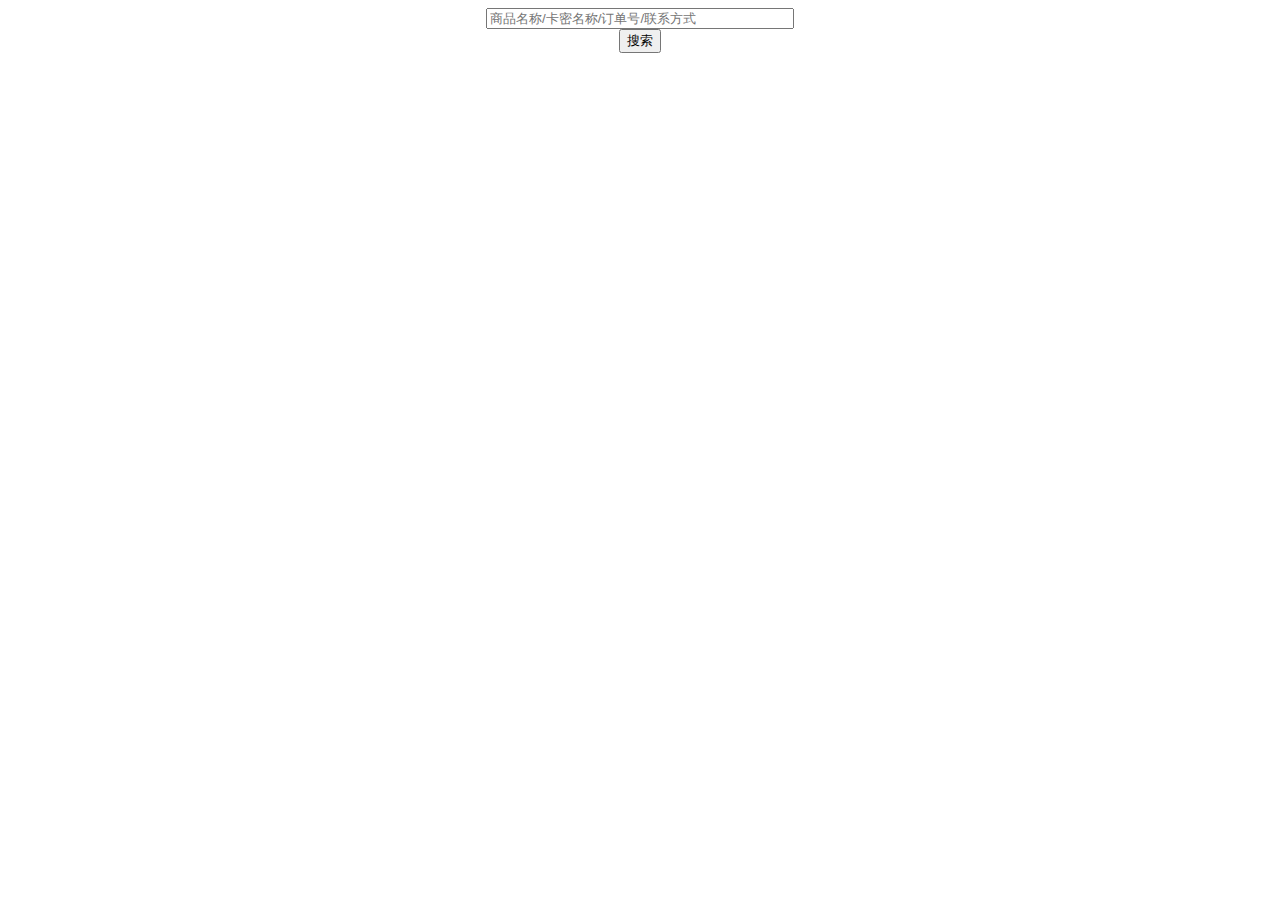
<file: src/main/resources/templates/km.html>
<!DOCTYPE html>
<html xmlns:th="http://www.thymeleaf.org">
<head>
    <meta charset="utf-8">
    <title>layui</title>
    <meta name="renderer" content="webkit">
    <meta http-equiv="X-UA-Compatible" content="IE=edge,chrome=1">
    <meta name="viewport" content="width=device-width, initial-scale=1, maximum-scale=1">
    <link rel="stylesheet" th:href="@{/static/layui/css/layui.css}" media="all">

    <style type="text/css">
        .searchTable{
            text-align: center;
        }

        .kmtjbj{
            background-color: #edf1f2;
            text-align: center;
        }

        .list-group {
            border-radius: 2px;
        }
        .list-group {
            padding-left: 0;
            margin-bottom: 20px;
        }
        ol, ul {
            margin-top: 0;
            margin-bottom: 10px;
        }

        .list-group-item:first-child {
            border-top-left-radius: 4px;
            border-top-right-radius: 4px;
        }

        .list-group-item {
            padding-right: 15px;
            border-color: #e7ecee;
        }
        .list-group-item {
            position: relative;
            display: block;
            padding: 10px 15px;
            margin-bottom: -1px;
            background-color: #fff;
            border: 1px solid #ddd;
        }
    </style>
</head>
<body>

<!--搜索区域-->
<div class="searchTable">
    <div class="layui-inline">
        <input class="layui-input" name="s_keyword" id="s_keyword" autocomplete="off"
               placeholder="商品名称/卡密名称/订单号/联系方式" style="width: 300px;">
    </div>
    <button id="searchBtn" class="layui-btn" data-type="reload">搜索</button>
</div>

<table class="layui-hide" id="kmTab" lay-filter="kmTab"></table>

<input type="text" id="ctx" hidden="hidden" th:value="${#request.getContextPath()}">

<!--编辑表单-->
<div class="layui-row" id="editForm" style="display:none;">
    <div class="layui-col-md10">
        <form class="layui-form layui-from-pane" action="" style="margin-top:20px">
            <!--<input type="text" id="id" name="id" hidden="hidden">-->
            <!--商品分类-->
            <div class="layui-form-item">
                <label class="layui-form-label">商品</label>
                <div class="layui-input-block">
                    <select id="goodsId" name="goodsId" lay-verify="required" lay-filter="goodsId">
                        <option value="">--选择商品--</option>
                    </select>
                    <div class="layui-unselect layui-form-select">
                        <div class="layui-select-title">
                            <input type="text" placeholder="请选择" value="" readonly=""
                                   class="layui-input layui-unselect">
                            <i class="layui-edge"></i>
                        </div>
                    </div>
                </div>
            </div>
            <!--卡密列表-->
            <div class="layui-form-item">
                <label class="layui-form-label">卡密列表</label>
                <div class="layui-input-block">
                    <textarea name="kms" id="kms" placeholder="一行一张卡，格式自定义即可！例如：卡号----卡密" class="layui-textarea"
                              cols="50" rows="18" lay-verify="required"></textarea>
                </div>
            </div>

            <!--根据所选商品展示其剩余卡密信息-->
            <div class="layui-form-item">
                <div class="layui-input-block">
                    <input type="text" id="kmtj" disabled=disabled class="layui-input kmtjbj">
                </div>
            </div>

            <div class="layui-form-item" style="margin-top:40px; text-align: center;">
                <div class="layui-input-block">
                    <button class="layui-btn  layui-btn-submit " lay-submit="" lay-filter="submitBtn">提交</button>
                    <button class="layui-btn layui-btn-primary" id="back">关闭</button>
                </div>
            </div>
        </form>
    </div>
</div>

<!--详情页-->
<div class="layui-row" id="viewForm" style="display:none;">
    <ul class="list-group">
        <li class="list-group-item" id="goodsName">商品名称：无</li>
        <li class="list-group-item" id="km">卡密信息：无</li>
        <li class="list-group-item" id="createTime">导入时间：无</li>
        <li class="list-group-item" id="orderNo">系统订单编号：无</li>
        <li class="list-group-item" id="payNo">商户订单编号：无</li>
        <li class="list-group-item" id="contact">联系方式：无</li>
        <li class="list-group-item" id="status">卡密状态：<font color="green">未使用</font></li>
    </ul>
</div>

<script type="text/html" id="toolbarDemo">
    <div class="layui-btn-container">
        <button class="layui-btn layui-btn-sm" lay-event="add">新增</button>
        <button class="layui-btn layui-btn-sm layui-btn-danger" lay-event="remove"><i class="layui-icon">&#xe640;</i>删除
        </button>
        <button class="layui-btn layui-btn-sm layui-btn-warm" lay-event="removeUsedKm">清空已使用卡密</button>
        <button class="layui-btn layui-btn-sm layui-btn-danger" lay-event="removeAllKm">清空所有卡密</button>
    </div>
</script>

<script type="text/html" id="barDemo">
    <a class="layui-btn layui-btn-xs" lay-event="view"><i class="layui-icon layui-icon-search"></i>详细</a>
    <a class="layui-btn layui-btn-danger layui-btn-xs" lay-event="del">删除</a>
</script>

<script th:src="@{/static/js/jquery.min.js}" charset="utf-8"></script>
<script th:src="@{/static/layui/layui.js}" charset="utf-8"></script>
<script th:src="@{/static/js/util.js}" charset="utf-8"></script>

<script>
    var table,form,kmTable;
    layui.use(['jquery', 'table'], function () {
        table = layui.table;
        form = layui.form;

        kmTable = table.render({
            elem: '#kmTab'
            , url: '/km/list'
            , method: 'post'
            , toolbar: '#toolbarDemo' //开启头部工具栏，并为其绑定左侧模板
            , defaultToolbar: ['exports']
            , title: 'kmTab'
            , cols: [
                [ {type: 'checkbox', fixed: 'left'}
                    ,{field: 'id', title: 'ID', align: 'center',width: 80}
                    , {field: 'goodsName', title: '商品名称', align: 'center'}
                    , {field: 'goodsId', title: '商品ID', hide: 'true'}
                    , {field: 'km', title: '卡密名称', align: 'center'}
                    , {field: 'createTime', title: '导入时间', align: 'center',
                    templet: '<div>{{ layui.util.toDateString(d.createTime, "yyyy-MM-dd HH:mm:ss") }}</div>'}
                    , {field: 'orderNo', title: '订单号', align: 'center'}
                    , {field: 'payNo', title: '交易流水号', align: 'center', hide: 'true'}
                    , {field: 'contact', title: '联系方式', align: 'center', hide: 'true'}
                    , {fixed: 'right', title: '操作', toolbar: '#barDemo'}
                ]
            ]
            , page: true
            , request: {
                pageName: 'pageNo' //页码的参数名称，默认：page
                , limitName: 'pageSize' //每页数据量的参数名，默认：limit
            }
            , parseData: function (res) { //res 即为原始返回的数据
                return {
                    "code": 0, //解析接口状态
                    "msg": "", //解析提示文本
                    "count": res.data.total, //解析数据长度
                    "data": res.data.records //解析数据列表
                };
            }

        });


        form.verify({
            integer:[
                /^[0-9]\d*$/
                ,'只能输入整数！'
            ]
        });

        var $ = layui.$, active = {
            reload: function () {
                var queryWhere = {};

                var s_keyword = $('#s_keyword').val();
                if (s_keyword != '') {
                    queryWhere['keyword'] = s_keyword;
                }
                //执行重载
                table.reload('kmTab', {
                    page: {
                        curr: 1 //重新从第 1 页开始
                    }
                    , where: queryWhere
                    , done: function (res, curr, count) {
                        this.where = {};
                    }
                }, 'data');
            }
        };

        $('.searchTable .layui-btn').on('click', function () {
            var type = $(this).data('type');
            active[type] ? active[type].call(this) : '';
        });

        //头工具栏事件
        table.on('toolbar(kmTab)', function (obj) {
            var checkStatus = table.checkStatus(obj.config.id);
            var checkData = checkStatus.data;
            var ids = [];
            switch (obj.event) {
                //自定义头工具栏右侧图标 - 提示
                case 'add':
                    //iframe层-父子操作
                {
                    var updateIndex = layer.open({
                        //layer提供了5种层类型。可传入的值有：0（信息框，默认）1（页面层）2（iframe层）3（加载层）4（tips层）
                        type: 1,
                        title: "添加卡密",
                        area: ['800px', '680px'],
                        content: $("#editForm")//引用的弹出层的页面层的方式加载修改界面表单
                    });
                    // 重置表单
                    setFormValue(obj,null);
                }
                    break;
                // 删除
                case 'remove':
                    if (checkData.length == 0) {
                        layer.alert('请选择要操作的行');
                    } else {
                        layer.confirm('确定要删除吗？', function (index) {
                            for (var i = 0; i < checkData.length; i++) {
                                ids.push(checkData[i].id);
                            }
                            //layer.alert(JSON.stringify(ids));
                            $.ajax({
                                url: ctx+'km/removes',
                                type: 'POST',
                                contentType: "application/json",
                                dataType: "json",
                                data: JSON.stringify(ids),
                                success: function (result) {
                                    if (result.code == 200) {
                                        setTimeout(function () {
                                            layer.closeAll();//关闭所有的弹出层
                                            kmTable.reload();
                                        }, 300);
                                    }else {
                                        layer.msg("操作失败！", {icon: 5});
                                    }
                                }
                            });
                        });
                    }
                    break;
                // 清空已使用卡密
                case 'removeUsedKm':
                        layer.confirm('确定要清空已使用卡密吗？', function (index) {
                            $.ajax({
                                url: ctx+'km/removeUsedKm',
                                type: 'POST',
                                success: function (result) {
                                    if (result.code == 200) {
                                        setTimeout(function () {
                                            layer.closeAll();//关闭所有的弹出层
                                            kmTable.reload();
                                        }, 300);
                                    }else {
                                        layer.msg("操作失败！", {icon: 5});
                                    }
                                }
                            });
                        });
                    break;
                // 清空所有卡密
                case 'removeAllKm':
                    layer.confirm('确定要清空所有卡密吗？', function (index) {
                        $.ajax({
                            url: ctx+'km/removeAllKm',
                            type: 'POST',
                            success: function (result) {
                                if (result.code == 200) {
                                    setTimeout(function () {
                                        layer.closeAll();//关闭所有的弹出层
                                        kmTable.reload();
                                    }, 300);
                                }else {
                                    layer.msg("操作失败！", {icon: 5});
                                }
                            }
                        });
                    });
                    break;
            }
            ;
        });

        // 监听商品更改事件
        form.on('select(goodsId)', function(e) {
            $.ajax({
                type: "GET",
                url: ctx+'goods/kmtj/'+$("#goodsId").val(),
                success: function (result) {
                    $('#kmtj').val('总计卡密：'+result.data.total+'张|剩余卡密：'+result.data.left+'张');
                }
            })
        })

        //监听弹出框表单提交，massage是修改界面的表单数据'submit(submitBtn),是修改按钮的绑定
        function setFormValue(obj, data) {
            var target = $("#goodsId");
            // 加载商品分类
            $.ajax({
                type: "GET",
                url: ctx+'goods/listAll',
                success: function (result) {
                    resetForm();
                    target.find("option").remove();
                    target.append(new Option());
                    $.each(result.data, function (index, item) {
                        target.append(new Option(item.goodsName, item.id));
                    });

                    layui.form.render();
                }
            })

            // 批量提交
            form.on('submit(submitBtn)', function (data) {
                //var arr =  data.field.kms.split('\n');

                $.ajax({
                    url: ctx+'/km/addBatch',
                    type: "POST",
                    dataType: "json",
                    data:  {"goodsId": $("#goodsId").val(), "kms": data.field.kms},
                    success: function (data) {
                        layer.closeAll();//关闭所有的弹出层
                        table.reload('kmTab');
                    }
                });
            })
        }

        function resetForm(){
            $("#goodsId").val("");
            $("#kms").val("");
        }

        //监听行工具事件
        table.on('tool(kmTab)', function (obj) {
            var data = obj.data;
            if (obj.event === 'del') {
                layer.confirm('真的删除行么', function (index) {
                    $.ajax({
                        type: "POST",
                        url: "/km/remove",
                        traditional: true,
                        data: {
                            id: data.id
                        },
                        success: function (data) {
                            layer.close(index);

                            //执行重载
                            table.reload('kmTab');
                        },
                        error: function (e) {
                            console.log("ERROR: ", e);
                        }
                    });
                });
            } else if (obj.event === 'view') {

                var updateIndex = layer.open({
                    //layer提供了5种层类型。可传入的值有：0（信息框，默认）1（页面层）2（iframe层）3（加载层）4（tips层）
                    type: 1,
                    title: "卡密详细信息",
                    shadeClose: true,
                    area: ['400px', '430px'],
                    content: $("#viewForm")//引用的弹出层的页面层的方式加载修改界面表单

                });
                $('#goodsName').text('商品名称：'+data.goodsName);
                $('#km').text('卡密信息：'+data.km);
                $('#createTime').text('导入时间：'+data.createTime);
                $('#orderNo').text('订单编号：无');
                $('#payNo').text('交易流水号：无');
                $('#contact').text('联系方式：无');
                $('#status').html('卡密状态：'+'<font color="green">未使用</font>');
                if(data.orderNo!=null){
                    $('#orderNo').text('订单编号：'+data.orderNo);
                }
                if(data.payNo!=null){
                    $('#payNo').text('交易流水号：'+data.payNo);
                }
                if(data.contact!=null){
                    $('#contact').text('联系方式：'+data.contact);
                }
                if(data.orderNo!=null){
                    $('#status').html('卡密状态：'+'<font color="red">已使用</font>');
                }
            }
        });


        $("#back").on('click', function () {
            layer.closeAll();
        });


    });

</script>

</body>
</html>
</file>
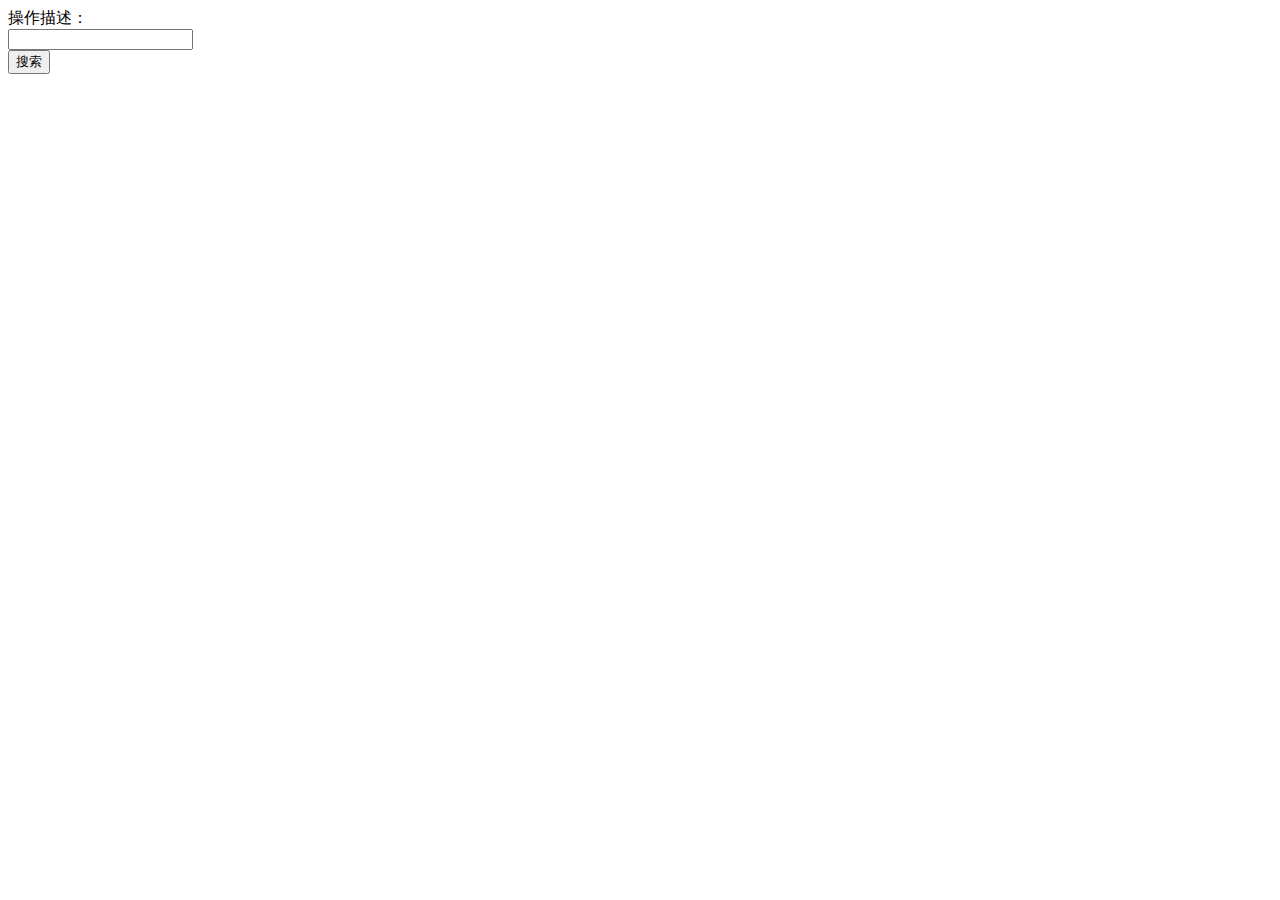
<file: src/main/resources/templates/operlog.html>
<!DOCTYPE html>
<html xmlns:th="http://www.thymeleaf.org">
<head>
    <meta charset="utf-8">
    <title>layui</title>
    <meta name="renderer" content="webkit">
    <meta http-equiv="X-UA-Compatible" content="IE=edge,chrome=1">
    <meta name="viewport" content="width=device-width, initial-scale=1, maximum-scale=1">
    <link rel="stylesheet" th:href="@{/static/layui/css/layui.css}" media="all">
</head>
<body>
<div class="searchTable">
    操作描述：
    <div class="layui-inline">
        <input class="layui-input" name="operDesc" id="operDesc" autocomplete="off">
    </div>
    <button id="searchBtn" class="layui-btn" data-type="reload">搜索</button>
</div>
<table class="layui-hide" id="tb_operlog" lay-filter="tb_operlog"></table>

<input type="text" id="ctx" hidden="hidden" th:value="${#request.getContextPath()}">

<script type="text/html" id="toolbarDemo">
    <div class="layui-btn-container">
        <button class="layui-btn layui-btn-sm" lay-event="add">新增</button>
    </div>
</script>

<script type="text/html" id="barDemo">
    <a class="layui-btn layui-btn-danger layui-btn-xs" lay-event="del">删除</a>
</script>

<script th:src="@{/static/js/jquery.min.js}" charset="utf-8"></script>
<script th:src="@{/static/layui/layui.js}" charset="utf-8"></script>
<script th:src="@{/static/js/util.js}" charset="utf-8"></script>

<script>
    layui.use(['jquery', 'table'], function () {
        var table = layui.table;
        var form = layui.form;

        table.render({
            elem: '#tb_operlog'
            , url: '/operlog/list'
            , method: 'post'
            , toolbar: '#toolbarDemo' //开启头部工具栏，并为其绑定左侧模板
            , defaultToolbar: ['filter', 'exports', 'print', { //自定义头部工具栏右侧图标。如无需自定义，去除该参数即可
                title: '提示'
                , layEvent: 'LAYTABLE_TIPS'
                , icon: 'layui-icon-tips'
            }]
            , title: 'tb_operlog'
            , cols: [
                [
                    {field: 'id', title: 'ID', align: 'center',width: 80}
                    , {field: 'operModule', title: '操作模块', align: 'center', width: 180}
                    , {field: 'operMethod', title: '操作方法', align: 'center', width: 300}
                    , {field: 'operType', title: '操作类型', align: 'center', width: 120}
                    , {field: 'operDesc', title: '操作描述', align: 'center', width: 180}
                    , {field: 'operParam', title: '请求参数', align: 'center', width: 200}
                    , {field: 'operIp', title: '请求IP', align: 'center', width: 180}
                    , {field: 'operUri', title: '请求URI', align: 'center', width: 180}
                    , {field: 'operUser', title: '操作人', align: 'center', width: 120}
                    , {field: 'createTime', title: '操作时间', align: 'center', width: 180,templet:'<div>{{ layui.util.toDateString(d.createTime, "yyyy-MM-dd HH:mm:ss") }}</div>'}
                    , {fixed: 'right', title: '操作', toolbar: '#barDemo'}
                ]
            ]
            , page: true
            , request: {
                pageName: 'pageNo' //页码的参数名称，默认：page
                , limitName: 'pageSize' //每页数据量的参数名，默认：limit
            }
            , parseData: function (res) { //res 即为原始返回的数据
                return {
                    "code": 0, //解析接口状态
                    "msg": "", //解析提示文本
                    "count": res.data.total, //解析数据长度
                    "data": res.data.records //解析数据列表
                };
            }

        });
        var $ = layui.$, active = {
            reload: function () {
                var queryWhere = {};

                var userName$_ = $('#operDesc');
                if (userName$_.val() != '') {
                    queryWhere['operDesc'] = userName$_.val();
                }
                //执行重载
                table.reload('tb_operlog', {
                    page: {
                        curr: 1 //重新从第 1 页开始
                    }
                    , where: queryWhere
                    , done: function (res, curr, count) {
                        this.where = {};
                    }
                }, 'data');
            }
        };

        $('.searchTable .layui-btn').on('click', function () {
            var type = $(this).data('type');
            active[type] ? active[type].call(this) : '';
        });

        
        //监听行工具事件
        table.on('tool(tb_operlog)', function (obj) {
            var data = obj.data;
            console.log(obj)
            if (obj.event === 'del') {
                layer.confirm('真的删除行么', function (index) {
                    $.ajax({
                        type: "POST",
                        url: "/operlog/remove",
                        traditional: true,
                        data: {
                            id: data.id
                        },
                        success: function (data) {
                            layer.close(index);
                            var queryWhere = {};
                            var userName$_ = $('#operDesc');
                            if (userName$_.val() != '') {
                                queryWhere['operDesc'] = userName$_.val();
                            }
                            //执行重载
                            table.reload('tb_operlog', {
                                page: {
                                    curr: 1 //重新从第 1 页开始
                                }
                                , where: queryWhere
                                , done: function (res, curr, count) {
                                    this.where = {};
                                }
                            }, 'data');
                        },
                        error: function (e) {
                            console.log("ERROR: ", e);
                        }
                    });
                });
            } 
        });
        $("#back").on('click', function () {
            layer.closeAll();
        });
    });
</script>

</body>
</html>
</file>
